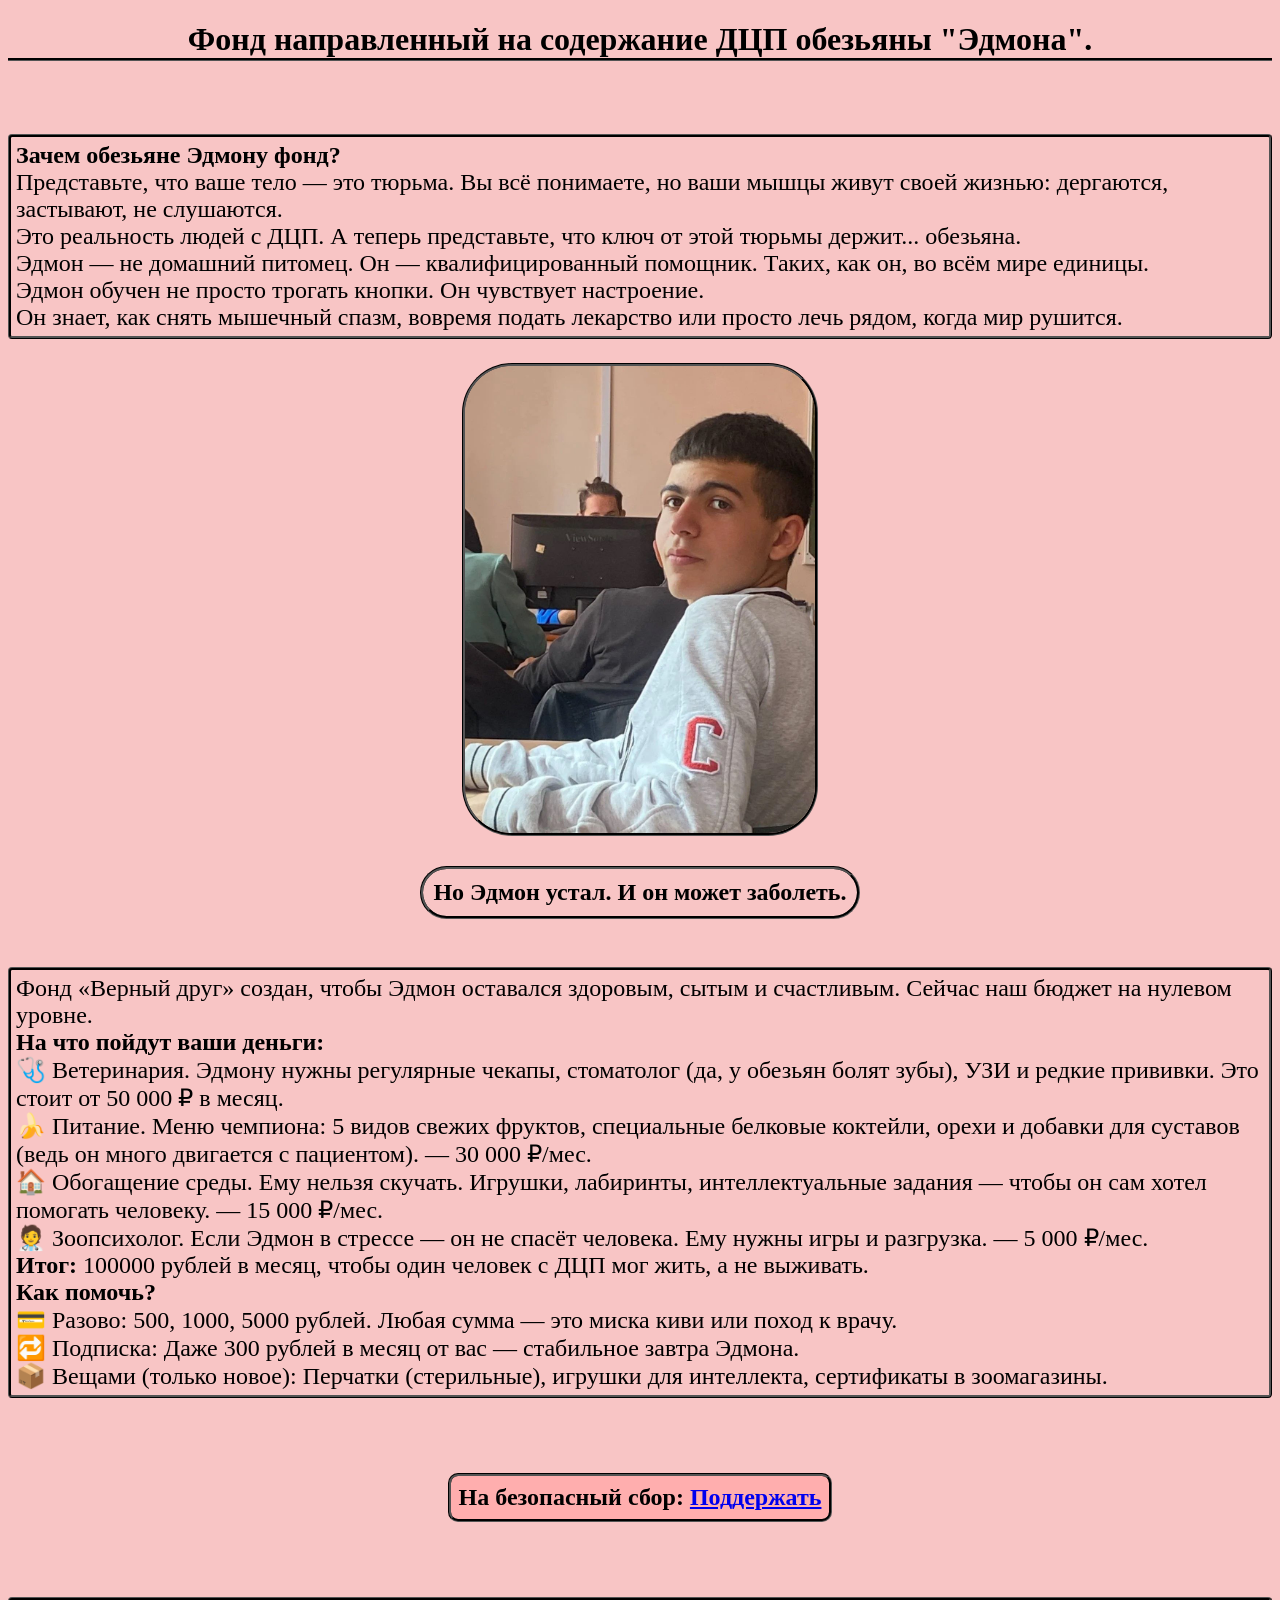
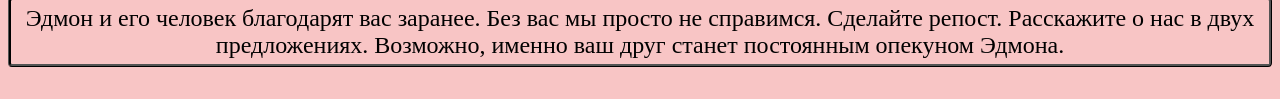
<file: index.html>
<!DOCTYPE html>
<html lang="en">
<head>
    <meta charset="UTF-8">
    <meta name="viewport" content="width=device-width, initial-scale=1.0">
    <title>Fond Edmona</title>
    <link rel="stylesheet" href="fond.css">
</head>
<body>
    <h1><center>Фонд направленный на содержание ДЦП обезьяны "Эдмона".</center></h1>
<font size="5"><br><p class="wallap"><b>Зачем обезьяне Эдмону фонд?</b><br>Представьте, что ваше тело — это тюрьма. Вы всё понимаете, но ваши мышцы живут своей жизнью: дергаются, застывают, не слушаются.<br>Это реальность людей с ДЦП. А теперь представьте, что ключ от этой тюрьмы держит... обезьяна.

<br>Эдмон — не домашний питомец. Он — квалифицированный помощник. Таких, как он, во всём мире единицы.<br> Эдмон обучен не просто трогать кнопки. Он чувствует настроение.<br> Он знает, как снять мышечный спазм, вовремя подать лекарство или просто лечь рядом, когда мир рушится.<center><img src="Эдмон.jpg" alt="Фото больной обезьяны" width="350"></center>
<center><strong><p class="style">Но Эдмон устал. И он может заболеть.</strong></p></center>
<p class="wallap">Фонд «Верный друг» создан, чтобы Эдмон оставался здоровым, сытым и счастливым. Сейчас наш бюджет на нулевом уровне.

<br><b>На что пойдут ваши деньги:</b><br>

🩺 Ветеринария. Эдмону нужны регулярные чекапы, стоматолог (да, у обезьян болят зубы), УЗИ и редкие прививки. Это стоит от 50 000 ₽ в месяц.

<br>🍌 Питание. Меню чемпиона: 5 видов свежих фруктов, специальные белковые коктейли, орехи и добавки для суставов (ведь он много двигается с пациентом). — 30 000 ₽/мес.

<br>🏠 Обогащение среды. Ему нельзя скучать. Игрушки, лабиринты, интеллектуальные задания — чтобы он сам хотел помогать человеку. — 15 000 ₽/мес.

<br>🧑‍⚕️ Зоопсихолог. Если Эдмон в стрессе — он не спасёт человека. Ему нужны игры и разгрузка. — 5 000 ₽/мес.

<br><b>Итог:</b> 100000 рублей в месяц, чтобы один человек с ДЦП мог жить, а не выживать.

<b><br>Как помочь?<br></b>

💳 Разово: 500, 1000, 5000 рублей. Любая сумма — это миска киви или поход к врачу.

<br>🔁 Подписка: Даже 300 рублей в месяц от вас — стабильное завтра Эдмона.

<br>📦 Вещами (только новое): Перчатки (стерильные), игрушки для интеллекта, сертификаты в зоомагазины.</p><br>

<br><center><p class="pay"><b>На безопасный сбор: <a href="https://donatehelper.com/donate/pleasant_sight">Поддержать</a><br></p></center></B>

<br><center><p class="wallap"> Эдмон и его человек благодарят вас заранее. Без вас мы просто не справимся.

Сделайте репост. Расскажите о нас в двух предложениях. Возможно, именно ваш друг станет постоянным опекуном Эдмона.</p></center></font>
</body>
</html>
</file>
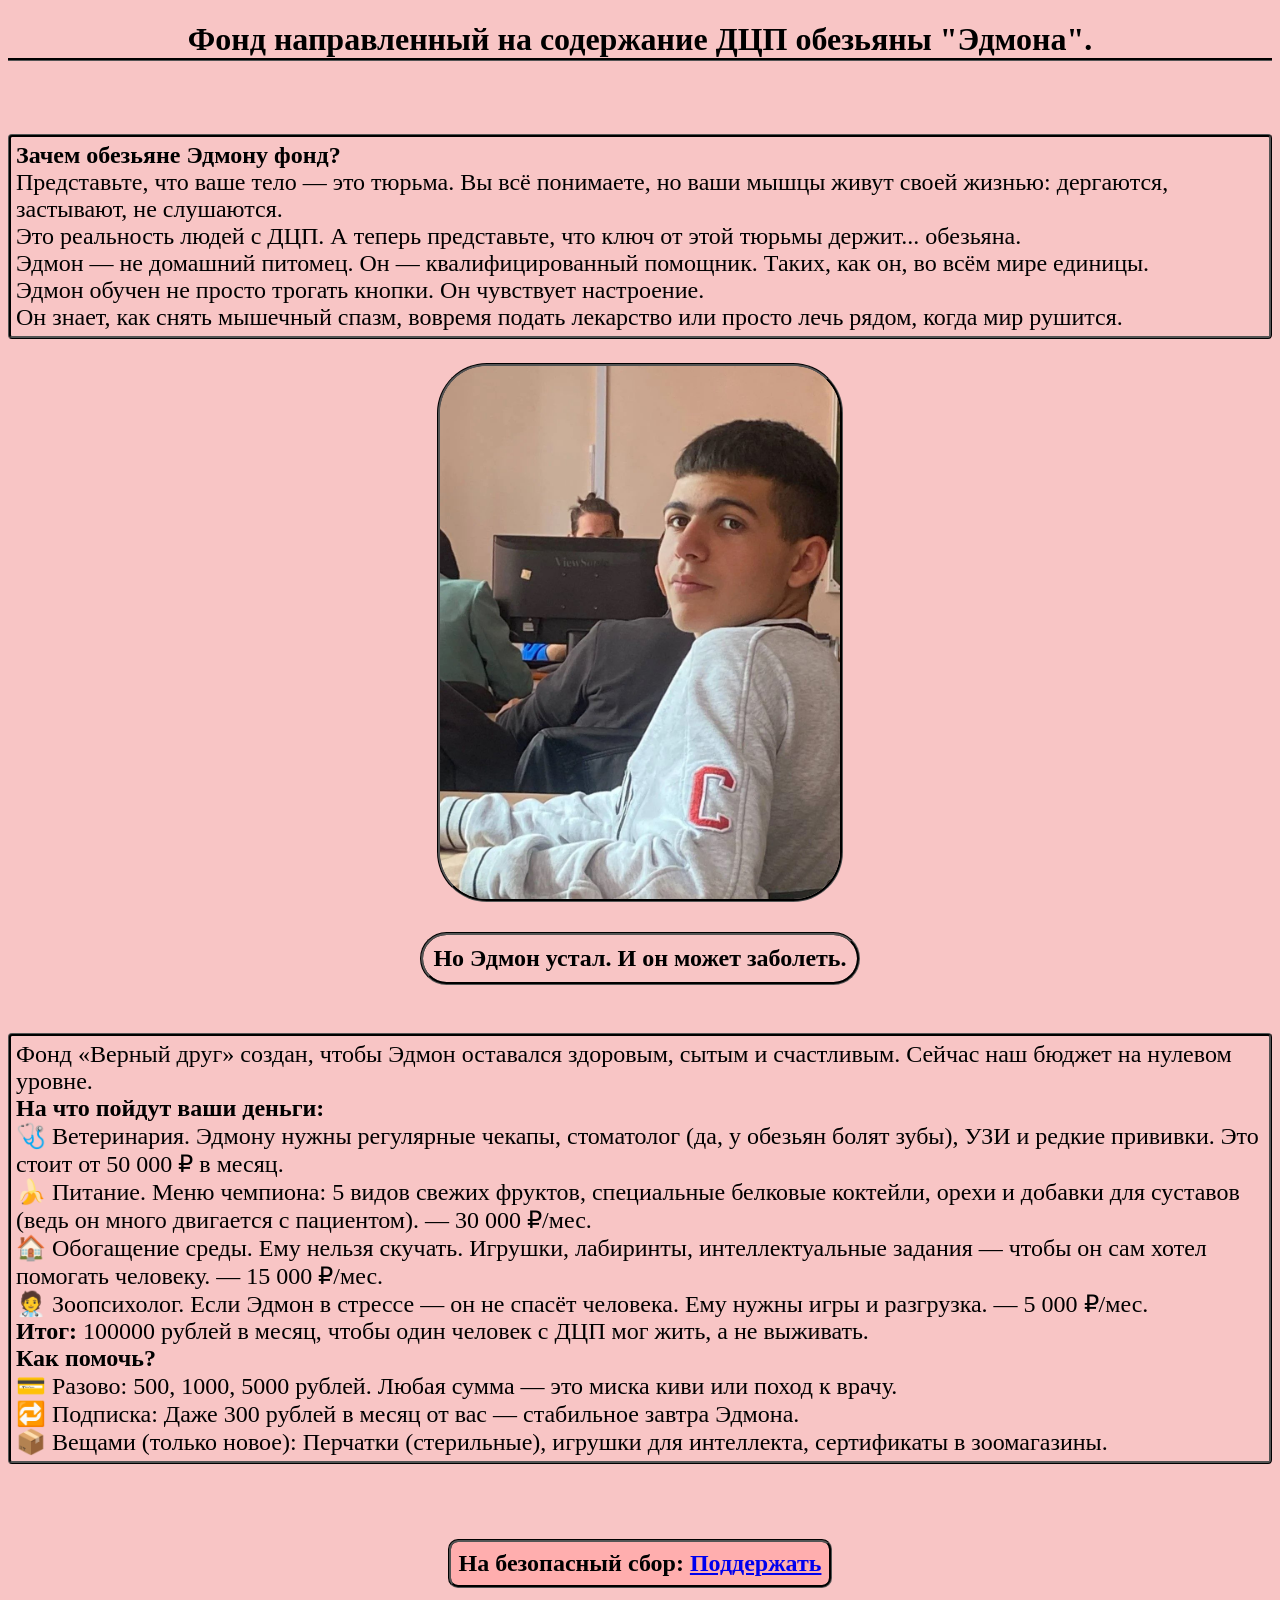
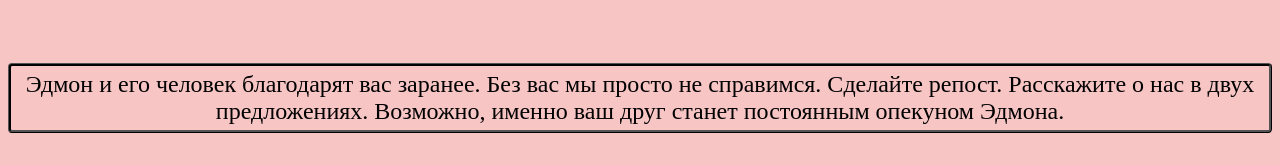
<file: fond.html>
<!DOCTYPE html>
<html lang="en">
<head>
    <meta charset="UTF-8">
    <meta name="viewport" content="width=device-width, initial-scale=1.0">
    <title>Fond Edmona</title>
    <link rel="stylesheet" href="fond.css">
</head>
<body>
    <h1><center>Фонд направленный на содержание ДЦП обезьяны "Эдмона".</center></h1>
<font size="5"><br><p class="wallap"><b>Зачем обезьяне Эдмону фонд?</b><br>Представьте, что ваше тело — это тюрьма. Вы всё понимаете, но ваши мышцы живут своей жизнью: дергаются, застывают, не слушаются.<br>Это реальность людей с ДЦП. А теперь представьте, что ключ от этой тюрьмы держит... обезьяна.

<br>Эдмон — не домашний питомец. Он — квалифицированный помощник. Таких, как он, во всём мире единицы.<br> Эдмон обучен не просто трогать кнопки. Он чувствует настроение.<br> Он знает, как снять мышечный спазм, вовремя подать лекарство или просто лечь рядом, когда мир рушится.<center><img src="Эдмон.jpg" alt="Фото больной обезьяны" width="400"></center>
<center><strong><p class="style">Но Эдмон устал. И он может заболеть.</strong></p></center>
<p class="wallap">Фонд «Верный друг» создан, чтобы Эдмон оставался здоровым, сытым и счастливым. Сейчас наш бюджет на нулевом уровне.

<br><b>На что пойдут ваши деньги:</b><br>

🩺 Ветеринария. Эдмону нужны регулярные чекапы, стоматолог (да, у обезьян болят зубы), УЗИ и редкие прививки. Это стоит от 50 000 ₽ в месяц.

<br>🍌 Питание. Меню чемпиона: 5 видов свежих фруктов, специальные белковые коктейли, орехи и добавки для суставов (ведь он много двигается с пациентом). — 30 000 ₽/мес.

<br>🏠 Обогащение среды. Ему нельзя скучать. Игрушки, лабиринты, интеллектуальные задания — чтобы он сам хотел помогать человеку. — 15 000 ₽/мес.

<br>🧑‍⚕️ Зоопсихолог. Если Эдмон в стрессе — он не спасёт человека. Ему нужны игры и разгрузка. — 5 000 ₽/мес.

<br><b>Итог:</b> 100000 рублей в месяц, чтобы один человек с ДЦП мог жить, а не выживать.

<b><br>Как помочь?<br></b>

💳 Разово: 500, 1000, 5000 рублей. Любая сумма — это миска киви или поход к врачу.

<br>🔁 Подписка: Даже 300 рублей в месяц от вас — стабильное завтра Эдмона.

<br>📦 Вещами (только новое): Перчатки (стерильные), игрушки для интеллекта, сертификаты в зоомагазины.</p><br>

<br><center><p class="pay"><b>На безопасный сбор: <a href="https://www.donationalerts.com">Поддержать</a><br></p></center></B>

<br><center><p class="wallap"> Эдмон и его человек благодарят вас заранее. Без вас мы просто не справимся.

Сделайте репост. Расскажите о нас в двух предложениях. Возможно, именно ваш друг станет постоянным опекуном Эдмона.</p></center></font>
</body>
</html>
</file>
<file: fond.css>
.center{
    display: flex;
    justify-content: center;
    align-items: center;
}
.wallap{
    border-radius: 4px;
    border-color: rgb(0, 0, 0);
    border-style: ridge;
    display: inline-block;
    padding: 5px;
}
.style{
    border-radius: 50px;
    border-color: rgb(0, 0, 0);
    border-style:groove;
    display: inline-block;
    padding: 10px ;
}
.pay{
    background-color: rgb(255, 174, 174);
    border-radius: 10px;
    border-color: rgb(0, 0, 0);
    border-style:groove;
    display:inline-block;
    padding: 8px ;
}
body{
    background-color:  rgb(248, 197, 197);
}
img{
    border: 3px;
    border-radius: 50px ;
    border-color: black;
    border-style:groove;
}
h1 {
    border: 3px;
    border-bottom-width: 3px;
    border-color: black;
border-bottom-style: groove;
}
</file>
